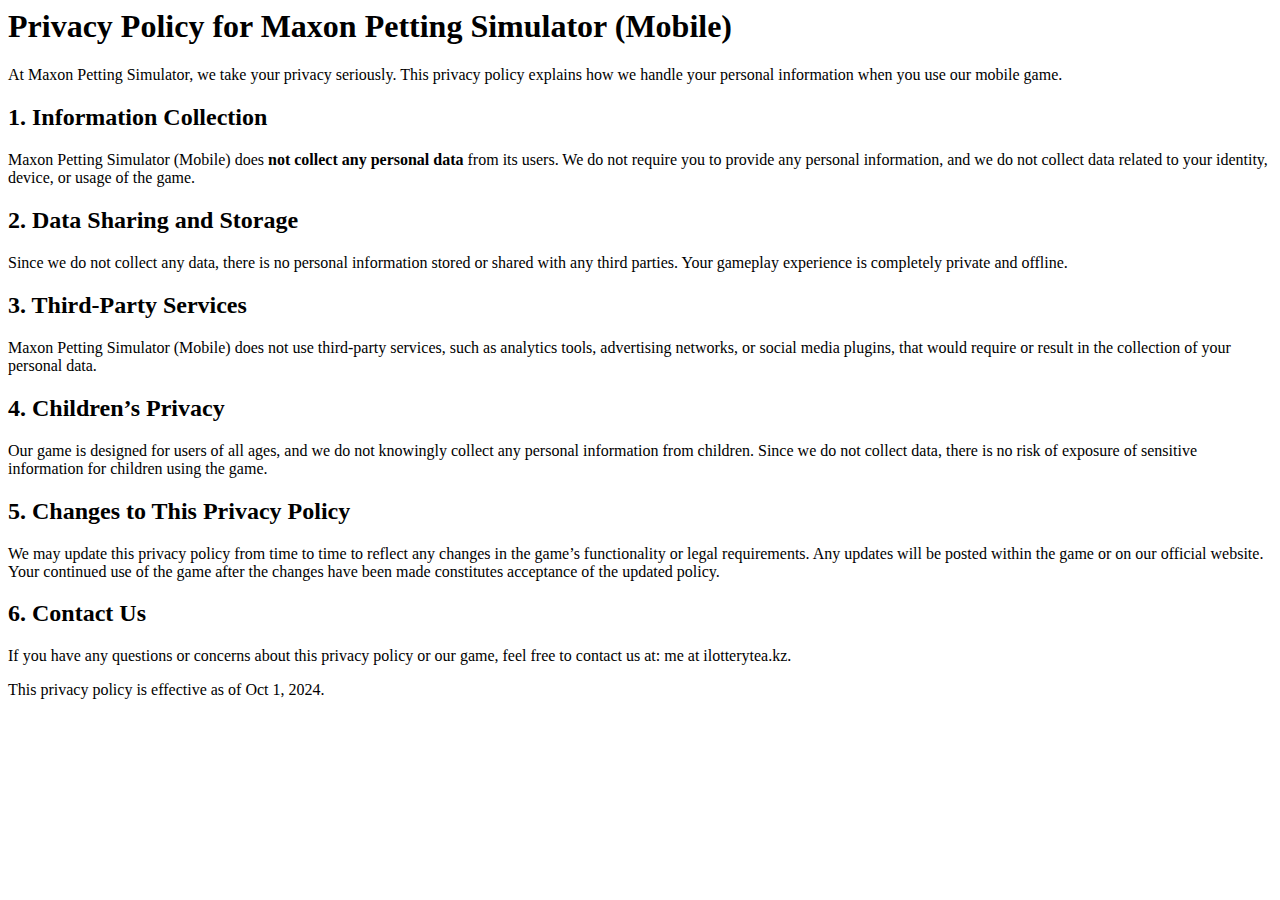
<file: privacy/maxon-mobile.html>
<html lang="en">
    <head>
        <meta charset="UTF-8">
        <meta name="viewport" content="width=device-width, initial-scale=1.0">
        <title>Privacy Policy for Maxon Petting Simulator (Mobile)</title>
    </head>
    <body>
        <h1>Privacy Policy for Maxon Petting Simulator (Mobile)</h1>

        <p>
            At Maxon Petting Simulator, we take your privacy seriously. This
            privacy
            policy explains how we handle your personal information when you use
            our
            mobile game.
        </p>

        <h2>1. Information Collection</h2>

        <p>
            Maxon Petting Simulator (Mobile) does <b>not collect any personal
                data</b>
            from its users. We do not require you to provide any personal
            information, and we do not collect data related to your identity,
            device, or usage of the game.
        </p>

        <h2>2. Data Sharing and Storage</h2>
        <p>
            Since we do not collect any data, there is no personal information
            stored or shared with any third parties. Your gameplay experience is
            completely private and offline.
        </p>

        <h2>3. Third-Party Services</h2>
        <p>
            Maxon Petting Simulator (Mobile) does not use third-party services,
            such
            as analytics tools, advertising networks, or social media plugins,
            that
            would require or result in the collection of your personal data.
        </p>

        <h2>4. Children’s Privacy</h2>
        <p>
            Our game is designed for users of all ages, and we do not knowingly
            collect any personal information from children. Since we do not
            collect
            data, there is no risk of exposure of sensitive information for
            children
            using the game.
        </p>

        <h2>5. Changes to This Privacy Policy</h2>
        <p>
            We may update this privacy policy from time to time to reflect any
            changes in the game’s functionality or legal requirements. Any
            updates
            will be posted within the game or on our official website. Your
            continued use of the game after the changes have been made
            constitutes
            acceptance of the updated policy.
        </p>

        <h2>6. Contact Us</h2>
        <p>
            If you have any questions or concerns about this privacy policy or
            our
            game, feel free to contact us at: me at ilotterytea.kz.
        </p>

        <p>
            This privacy policy is effective as of Oct 1, 2024.
        </p>
    </body>
</html>
</file>
